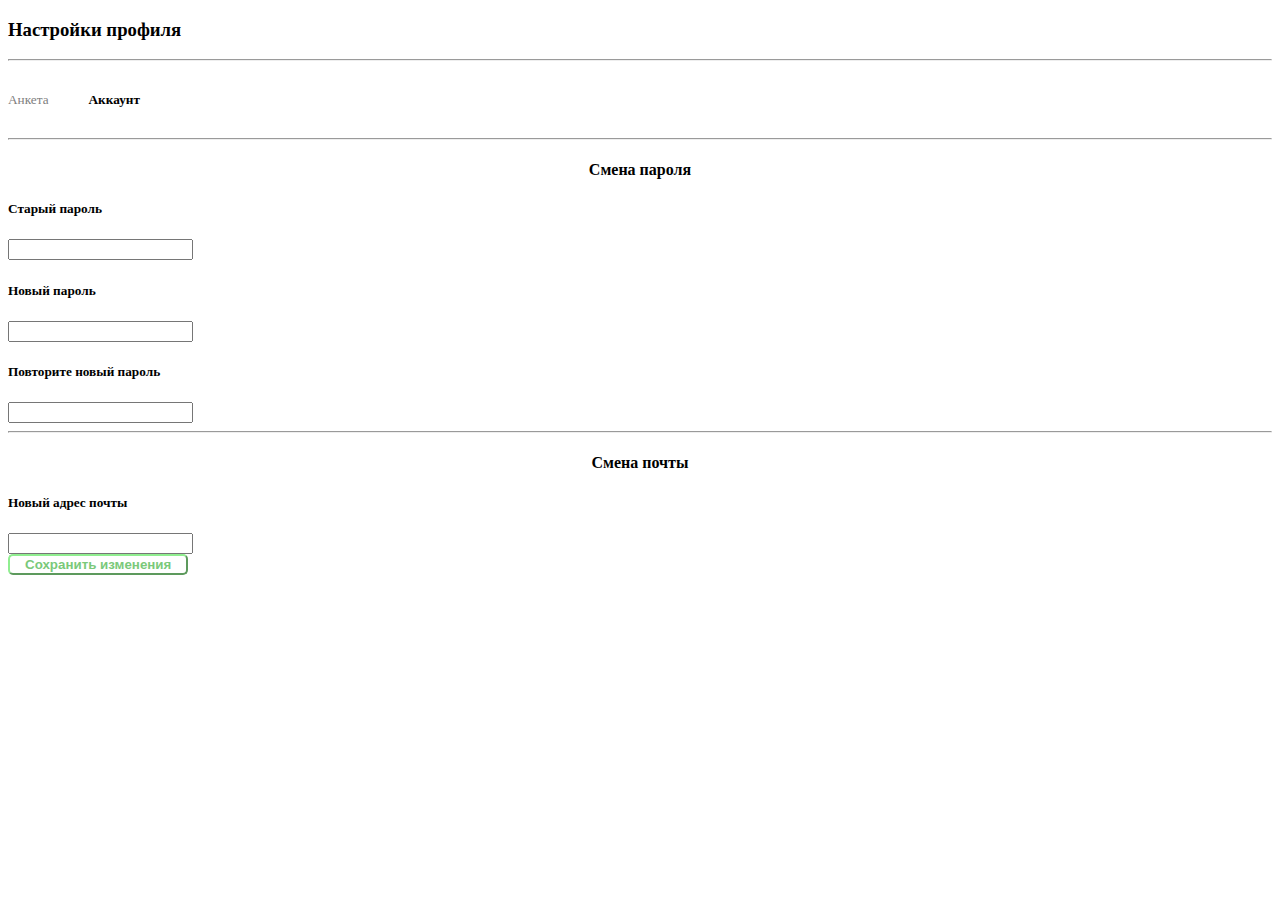
<file: RasKer/user.html>
<!DOCTYPE html>
<html lang="en">

<head>
    <meta charset="UTF-8">
    <meta name="viewport" content="width=device-width, initial-scale=1.0">
    <link href="https://cdn.jsdelivr.net/npm/bootstrap@5.3.2/dist/css/bootstrap.min.css" rel="stylesheet"
        integrity="sha384-T3c6CoIi6uLrA9TneNEoa7RxnatzjcDSCmG1MXxSR1GAsXEV/Dwwykc2MPK8M2HN" crossorigin="anonymous">
    <script src="https://cdn.jsdelivr.net/npm/bootstrap@5.3.2/dist/js/bootstrap.bundle.min.js"
        integrity="sha384-C6RzsynM9kWDrMNeT87bh95OGNyZPhcTNXj1NW7RuBCsyN/o0jlpcV8Qyq46cDfL" crossorigin="anonymous"
        defer></script>
    <link href="css/user.css" rel="stylesheet">
    <title>Over</title>
</head>

<body>
    <main>
        <div class="container">
            <div class="row pt-3">
                <div class="col-3">
                    <h3>Настройки профиля</h3>
                </div>
            </div>
            <hr>
            <div class="row" style="display: flex; gap: 40px;">
                <div class="col-1">
                    <h5 style="color: gray; font-weight: 400;">Анкета</h5>
                </div>
                <div class="col-1">
                    <h5>Аккаунт</h5>
                </div>
            </div>
            <hr>
            <div class="row">
                <div class="col-12" style="text-align: center;">
                    <h4>Смена пароля</h4>
                </div>
            </div>
            <div class="row">
                <div class="col-12">
                    <h5>Старый пароль</h5>
                    <div class="input-group mb-3">
                        <input type="password" class="form-control" placeholder="" aria-label="Name"
                            aria-describedby="basic-addon1">
                    </div>
                </div>
            </div>
            <div class="row">
                <div class="col-12">
                    <h5>Новый пароль</h5>
                    <div class="input-group mb-3">
                        <input type="password" class="form-control" placeholder="" aria-label="Secondname"
                            aria-describedby="basic-addon1">
                    </div>
                </div>
            </div>
            <div class="row">
                <div class="col-12">
                    <h5>Повторите новый пароль</h5>
                    <div class="input-group mb-3">
                        <input type="passoword" class="form-control" placeholder="" aria-label="Interests"
                            aria-describedby="basic-addon1">
                    </div>
                </div>
            </div>
            <hr>
            <div class="row" style="text-align: center;">
                <div class="col-12">
                    <h4>Смена почты</h4>
                </div>
            </div>
            <div class="row">
                <div class="col-12">
                    <h5>Новый адрес почты</h5>
                    <div class="input-group mb-3">
                        <input type="email" class="form-control" placeholder="" aria-label="About"
                            aria-describedby="basic-addon1">
                    </div>
                </div>
            </div>
            <div class="row pt-5">
                <div class="col-4">
                    <button id="save"><b>Сохранить изменения</b></button>
                </div>
            </div>
            </div>
    </main>
</body>

</html>
</file>
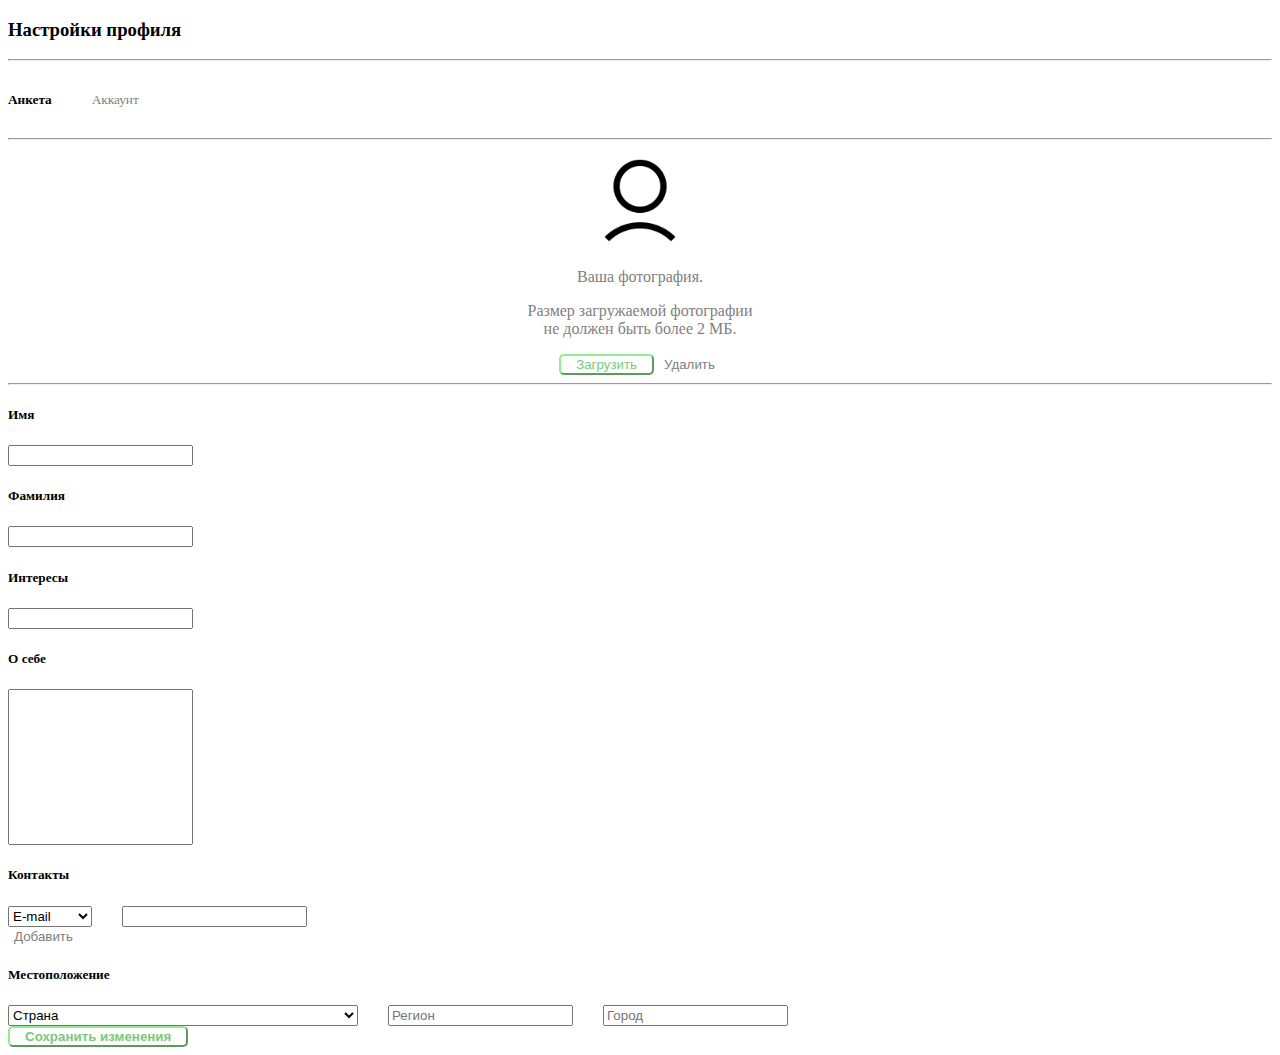
<file: RasKer/userinfo.html>
<!DOCTYPE html>
<html lang="en">

<head>
    <meta charset="UTF-8">
    <meta name="viewport" content="width=device-width, initial-scale=1.0">
    <link href="https://cdn.jsdelivr.net/npm/bootstrap@5.3.2/dist/css/bootstrap.min.css" rel="stylesheet"
        integrity="sha384-T3c6CoIi6uLrA9TneNEoa7RxnatzjcDSCmG1MXxSR1GAsXEV/Dwwykc2MPK8M2HN" crossorigin="anonymous">
    <script src="https://cdn.jsdelivr.net/npm/bootstrap@5.3.2/dist/js/bootstrap.bundle.min.js"
        integrity="sha384-C6RzsynM9kWDrMNeT87bh95OGNyZPhcTNXj1NW7RuBCsyN/o0jlpcV8Qyq46cDfL" crossorigin="anonymous"
        defer></script>
    <link href="css/user.css" rel="stylesheet">
    <title>Over</title>
</head>

<body>
    <main>
        <div class="container">
            <div class="row pt-5">
                <div class="col-3 ">
                    <h3>Настройки профиля</h3>
                </div>
            </div>
            <hr>
            <div class="row" style="display: flex; gap: 40px;">
                <div class="col-1">
                    <h5>Анкета</h5>
                </div>
                <div class="col-1">
                    <h5 style="color: gray; font-weight: 400;">Аккаунт</h5>
                </div>
            </div>
            <hr>
            <div class="row">
                <div class="col-12" style="text-align: center;">
                    <img src="assets/4213460-account-avatar-head-person-profile-user_115386.png" style="height: 100px;">
                    <p style="color: gray;">Ваша фотография.</p>
                    <p style="color: gray;">Размер загружаемой фотографии <br> не должен быть более 2 МБ.</p>
                    <button id="download">Загрузить</button>
                    <button id="delete">Удалить</button>
                </div>
            </div>
            <hr>
            <div class="row">
                <div class="col-12">
                    <h5>Имя</h5>
                    <div class="input-group mb-3">
                        <input type="text" class="form-control" placeholder="" aria-label="Name"
                            aria-describedby="basic-addon1">
                    </div>
                </div>
            </div>
            <div class="row">
                <div class="col-12">
                    <h5>Фамилия</h5>
                    <div class="input-group mb-3">
                        <input type="text" class="form-control" placeholder="" aria-label="Secondname"
                            aria-describedby="basic-addon1">
                    </div>
                </div>
            </div>
            <div class="row">
                <div class="col-12">
                    <h5>Интересы</h5>
                    <div class="input-group mb-3">
                        <input type="text" class="form-control" placeholder="" aria-label="Interests"
                            aria-describedby="basic-addon1">
                    </div>
                </div>
            </div>
            <div class="row">
                <div class="col-12">
                    <h5>О себе</h5>
                    <div class="input-group mb-3">
                        <input type="text" class="form-control" placeholder="" aria-label="About"
                            aria-describedby="basic-addon1" style="height: 150px;">
                    </div>
                </div>
            </div>
            <div class="row">
                <h5>Контакты</h5>
                <div class="col-12" style="display: flex;">
                    <select>
                        <option value="email">E-mail</option>
                        <option value="Telegram">Telegram</option>
                        <option value="Skype">Skype</option>
                        <option value="Discord">Discord</option>
                        <option value="Facebook">Facebook</option>
                        <option value="Telephone">Telephone</option>
                    </select>
                    <input type="text" class="form-control" placeholder="" aria-label="About"
                        aria-describedby="basic-addon1" style="margin-left: 30px;">
                </div>
            </div>
            <div class="row pt-2">
                <div class="col-2">
                    <button id="add">Добавить</button>
                </div>
            </div>
            <div class="row pt-4">
                <h5>Местоположение</h5>
                <div class="col-12" style="display: flex;">
                    <select style="width: 350px;">
                        <option value="email">Страна</option>
                        <option value="Telegram">Россия</option>
                        <option value="Skype">Белоруссия</option>
                        <option value="Discord">Германия</option>
                        <option value="Facebook">Китай</option>
                        <option value="Telephone">Япония</option>
                    </select>
                    <input type="text" class="form-control" placeholder="Регион" aria-label="About"
                        aria-describedby="basic-addon1" style="margin-left: 30px;">
                    <input type="text" class="form-control" placeholder="Город" aria-label="About"
                        aria-describedby="basic-addon1" style="margin-left: 30px;">
                </div>
            </div>
            <div class="row pt-5">
                <div class="col-4">
                    <button id="save"><b>Сохранить изменения</b></button>
                </div>
            </div>
            </div>
    </main>
</body>

</html>
</file>
<file: RasKer/css/user.css>
#download, #save{
    background-color: white;
    color: #7ac97a;
    border-color: #90EE90;
    border-radius: 5px;
    padding-right: 15px;
    padding-left: 15px;
    text-align: center;
}
#delete, #add{
    background-color: white;
    border: none;
    color: gray;
    
}
#preview{
    background-color: white;
    color: #D3D3D3;
    border-color: #D3D3D3;
    border-radius: 5px;
    padding-right: 15px;
    padding-left: 15px;
    text-align: center;
}
/*
body{
    margin-left: 30px;
    margin-right: 30px;
}
*/
</file>
